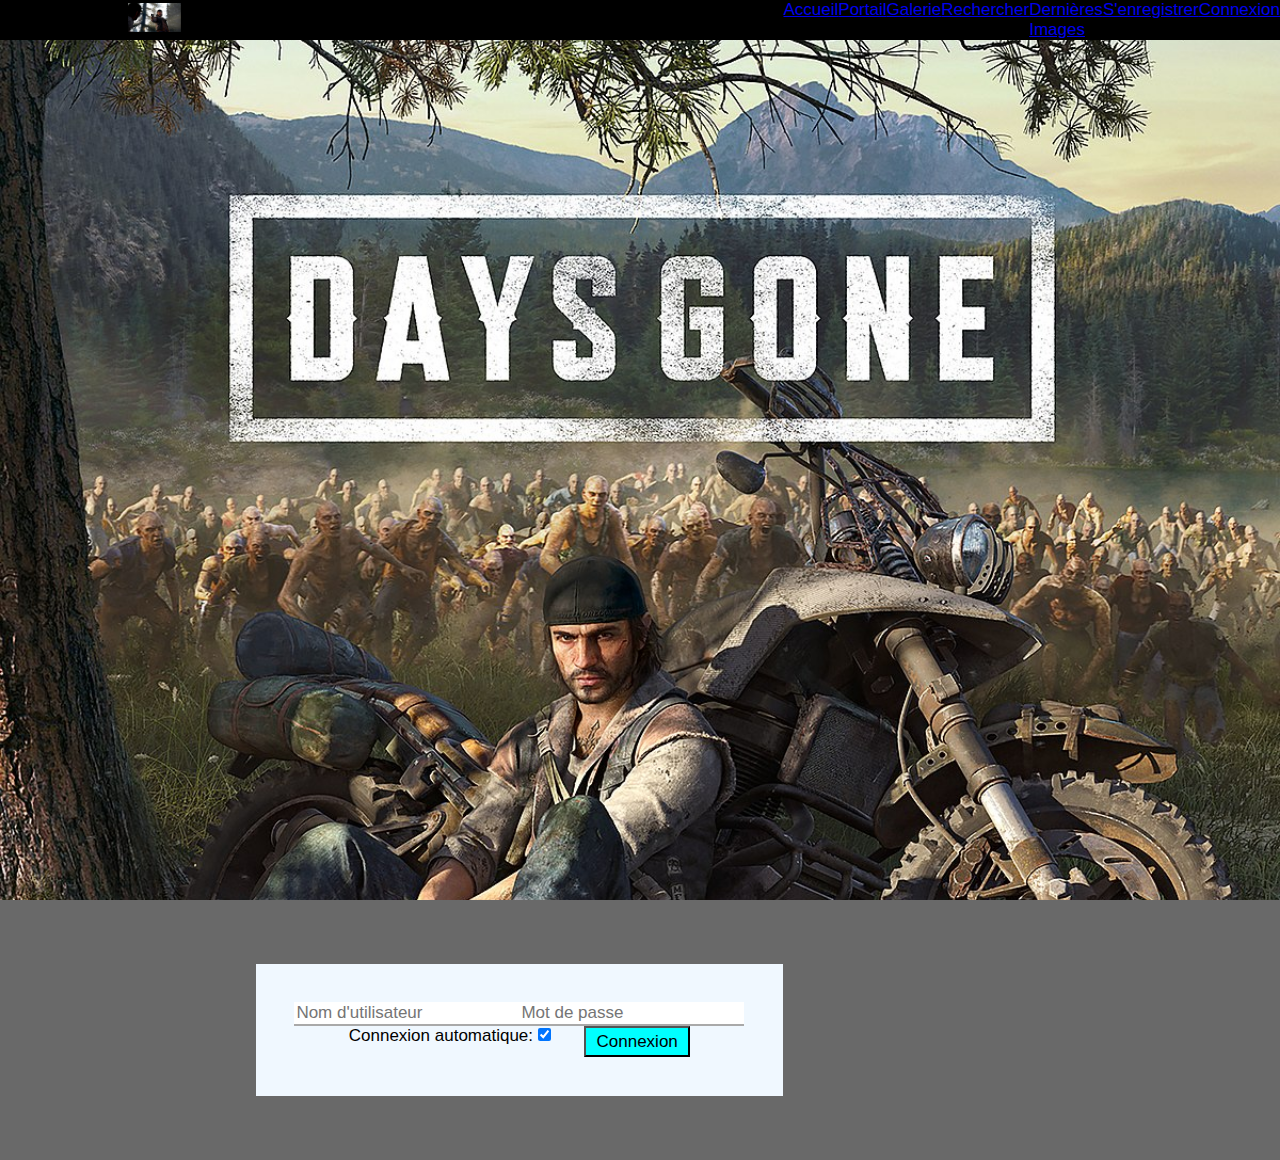
<file: accueil.html>
<!DOCTYPE html>
<html lang="fr">
<head>
    <meta charset="UTF-8">
    <meta http-equiv="X-UA-Compatible" content="IE=edge">
    <meta name="viewport" content="width=device-width, initial-scale=1.0">
    <title>Forum</title>
    <link rel="stylesheet" href="assets/css/style.css">
</head>
<body>
    <header>
        <nav>
            <div class="conteneur-logo">
                        <a class="logo" href="accueil.html">
                       <img src="assets/img/226854.jpg" alt="logo" >
                   </a>
            </div>
               
            <div class="liens-navigation">
                <a href="accueil.html">Accueil</a>
                <a href="#">Portail</a>
                <a href="#">Galerie</a>
                <a href="#">Rechercher</a>
                <a href="#">Dernières Images</a>
                <a href="#">S'enregistrer</a>
                <a href="#">Connexion</a>
            </div>
        </nav>
       
           
    </header>
    <main>
        <form id="formulaire">
            <div class="div1">
                <input type="text" name="nom" id="" class="text" placeholder="Nom d'utilisateur">
                <input type="password" name="motdepasse" id="" class="text" placeholder="Mot de passe">
            </div>
            <div class="div2">
                <span>
                    <label for="btn" >Connexion automatique:</label>
                    <input type="checkbox" name="btn" id="btn" checked>
                    
                </span>
                    
                <input type="submit" name="bouton" value="Connexion" class="bout1on" >
            </div>
        </form>
    </main>

    <footer>

    </footer>
    
</body>
</html>
</file>
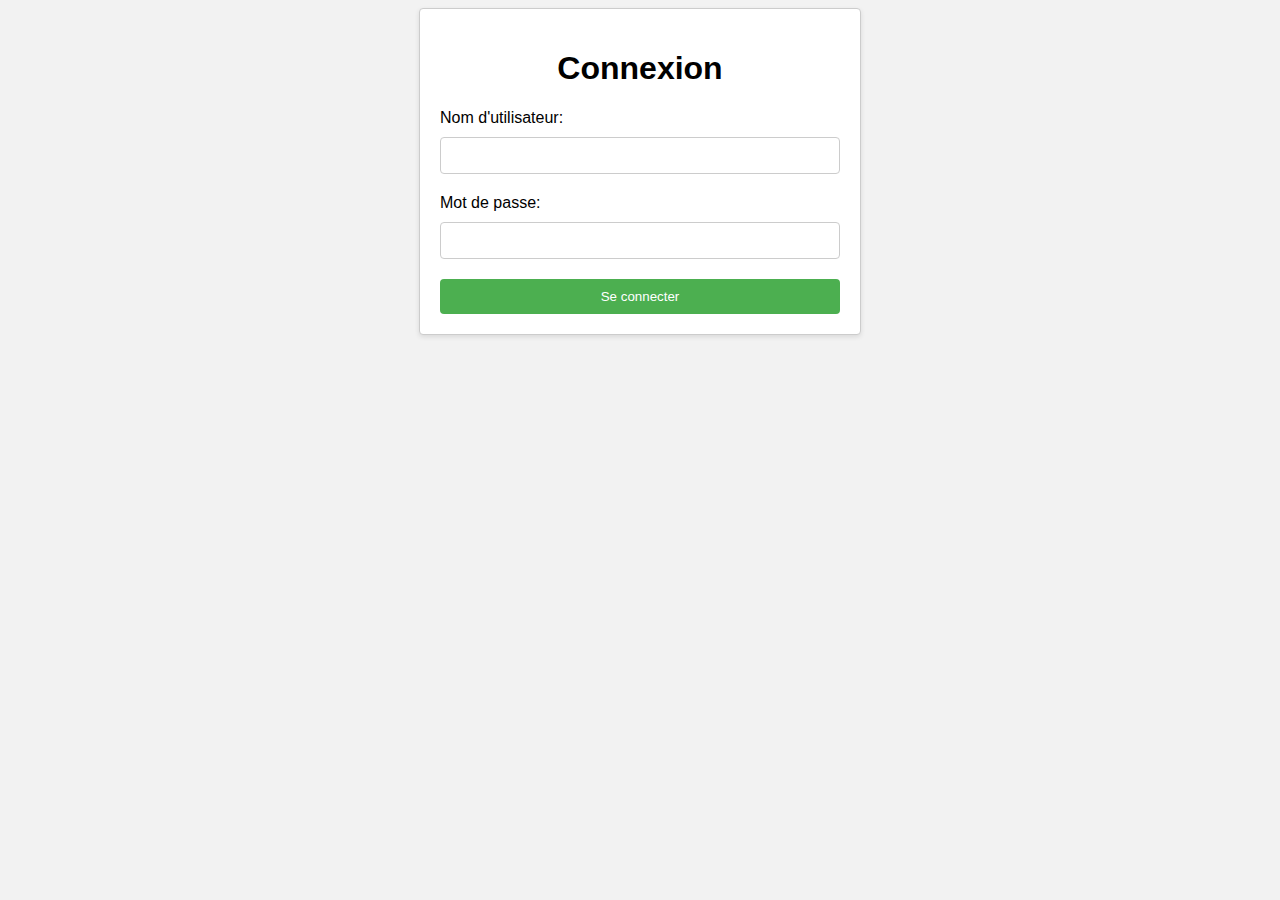
<file: connexion.html>
<!DOCTYPE html>
<html>
<head>
    <title>Connexion</title>
    <style>
        body {
            font-family: Arial, sans-serif;
            background-color: #f2f2f2;
        }

        .container {
            max-width: 400px;
            margin: 0 auto;
            padding: 20px;
            background-color: #fff;
            border: 1px solid #ccc;
            border-radius: 4px;
            box-shadow: 0 2px 5px rgba(0, 0, 0, 0.1);
        }

        h1 {
            text-align: center;
        }

        label {
            display: block;
            margin-bottom: 10px;
        }

        input[type="text"],
        input[type="password"] {
            width: 100%;
            padding: 10px;
            margin-bottom: 20px;
            border: 1px solid #ccc;
            border-radius: 4px;
            box-sizing: border-box;
        }

        input[type="submit"] {
            width: 100%;
            padding: 10px;
            background-color: #4caf50;
            color: #fff;
            border: none;
            border-radius: 4px;
            cursor: pointer;
        }
    </style>
</head>
<body>
    <div class="container">
        <h1>Connexion</h1>
        <form method="POST" action="/login">
            <label for="username">Nom d'utilisateur:</label>
            <input type="text" id="username" name="username" required>
            <label for="password">Mot de passe:</label>
            <input type="password" id="password" name="password" required>
            <input type="submit" value="Se connecter">
        </form>
    </div>
</body>
</html>
</file>
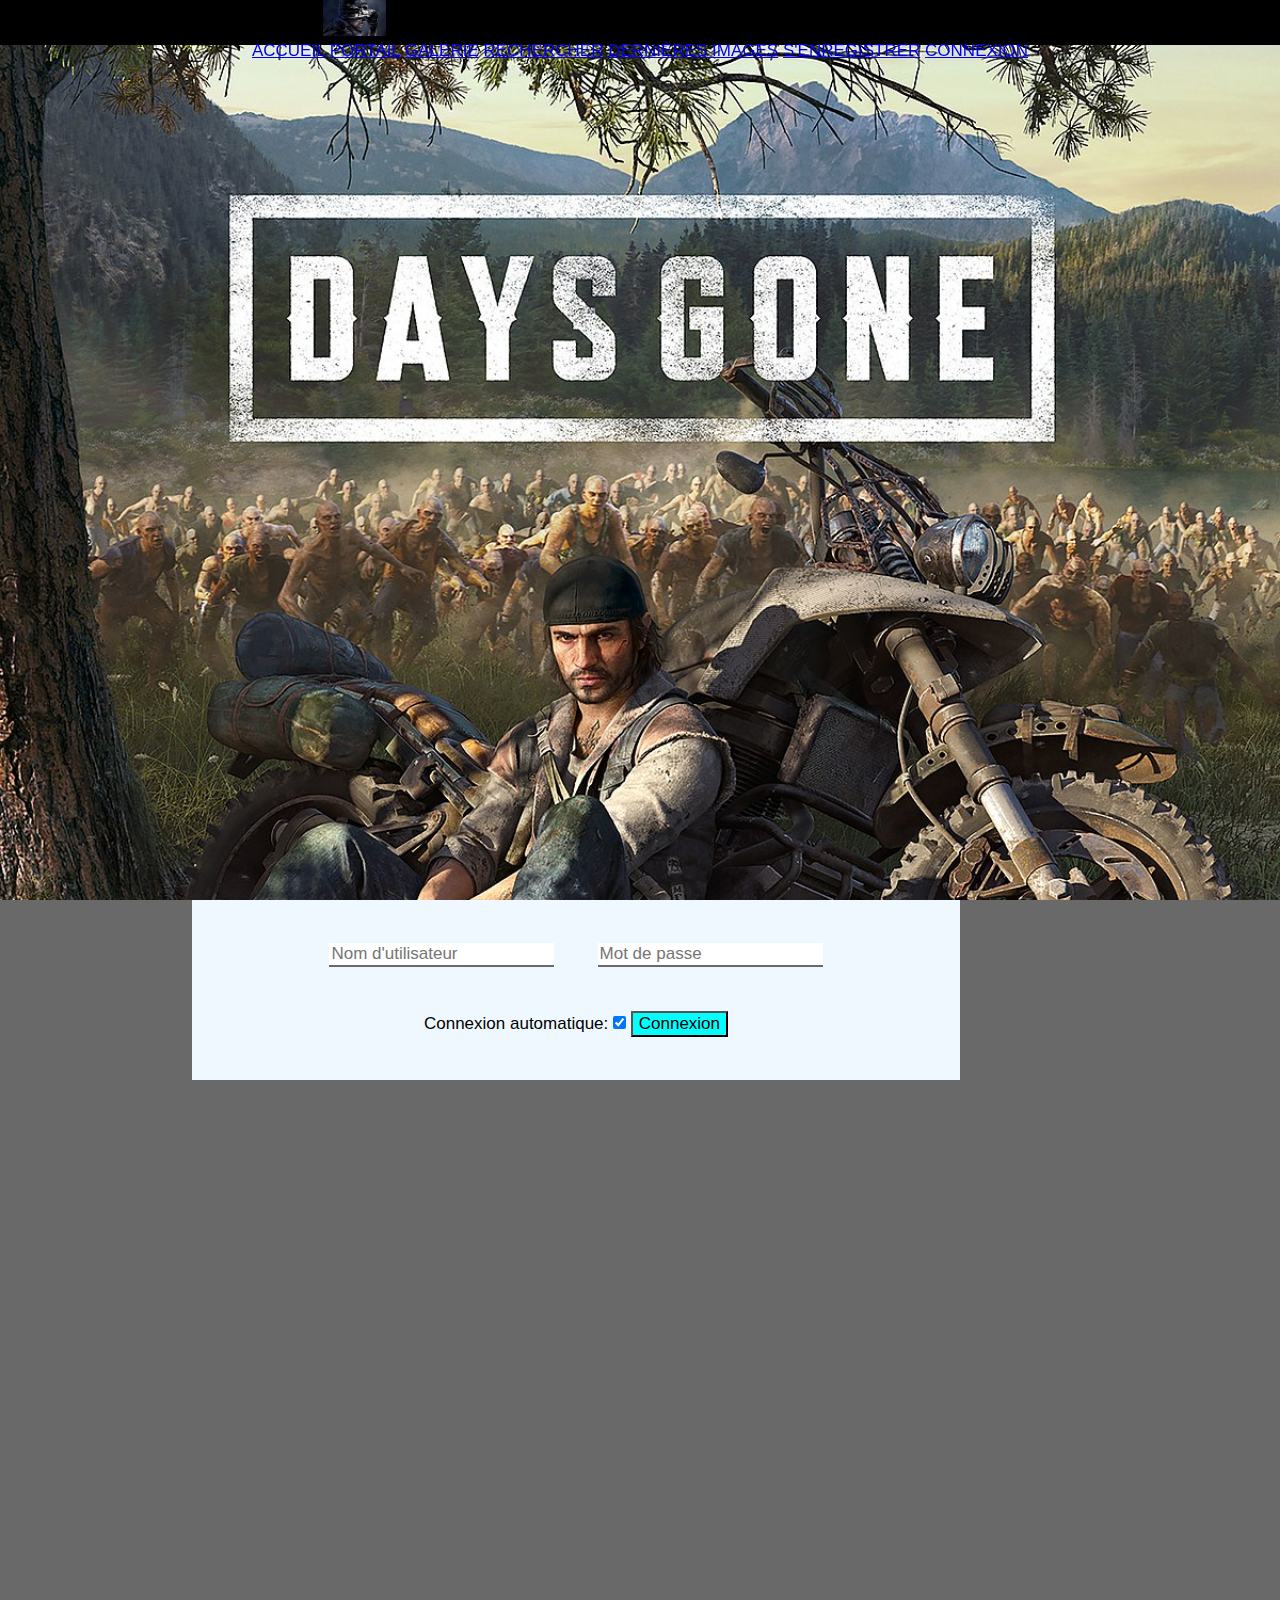
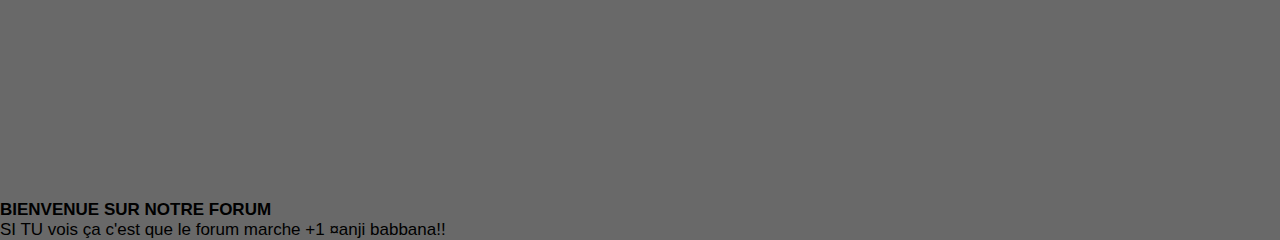
<file: frontend/accueil.html>
<!DOCTYPE html>
<html lang="fr">
<head>
    <meta charset="UTF-8">
    <meta http-equiv="X-UA-Compatible" content="IE=edge">
    <meta name="viewport" content="width=device-width, initial-scale=1.0">
    <title>Forum</title>
    <link rel="stylesheet" href="assets/css/style.css">
</head>
<body>
    <header>
        <nav>
            <div class="conteneur-logo">
                <a class="logo" href="accueil.html">
                    <img src="assets/img/call-of-duty-ghost-wallpaper-78395_w635.jpg" alt="">
                </a>
            </div>
            <div class="liens-navigation">
                <a href="accueil.html">Accueil</a>
                <a href="#">Portail</a>
                <a href="#">Galerie</a>
                <a href="#">Rechercher</a>
                <a href="#">Dernières Images</a>
                <a href="#">S'enregistrer</a>
                <a href="#">Connexion</a>
            </div>
        </nav>
    </header>
    <main>
        <form id="formulaire" method="post">
            <div class="div1">
                <input type="text" name="nom" id="nom-utilisateur"  placeholder="Nom d'utilisateur">
                <input type="password" name="motdepasse" id="mot-de-passe"  placeholder="Mot de passe">
            </div>
            <div class="div2">
                    <label for="btn" >Connexion automatique:</label>
                    <input type="checkbox" name="btn" id="btn" checked> 
                <input type="submit" name="bouton" value="Connexion" class="bout1on" >
            </div>
        </form>
    </main> 

    <footer>

    </footer>
    
<h1>BIENVENUE SUR NOTRE FORUM </h1>
<p>SI TU vois ça c'est que le forum marche +1 ¤anji babbana!!</p>

</body>
</html>
</file>
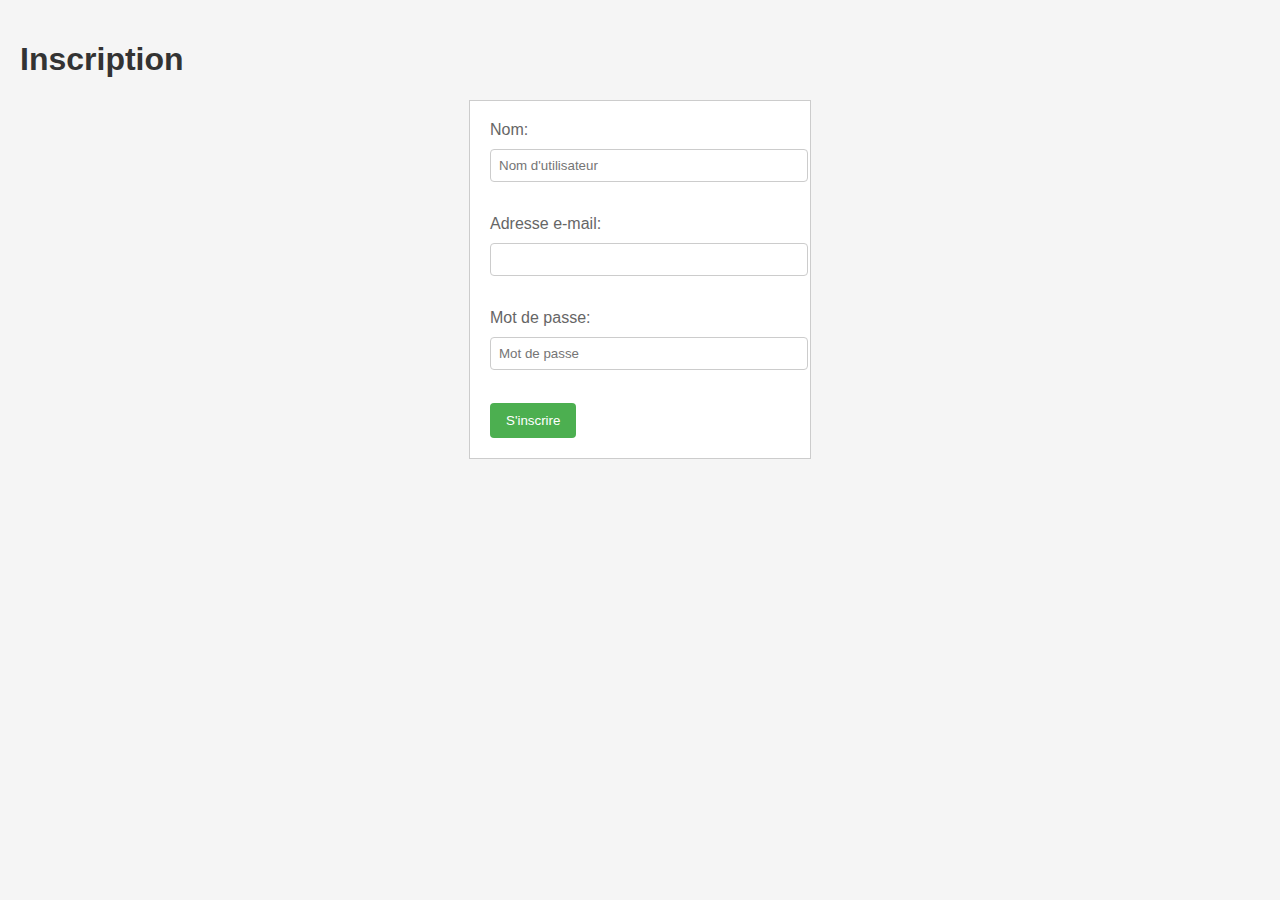
<file: frontend/inscription.html>
<!DOCTYPE html>
<html>
<head>
    <title>Inscription</title>
    <link rel="stylesheet" href="assets/css/index.css">
</head>
<body>
    <h1>Inscription</h1>
    <form method="post" action="/inscription">
        <label for="username">Nom:</label>
        <input type="text" id="username" name="username" required placeholder="Nom d'utilisateur"><br><br>
        
        <label for="email">Adresse e-mail:</label>
        <input type="email" id="email" name="email" required><br><br>
        
        <label for="password">Mot de passe:</label>
        <input type="password" id="password" name="password" required placeholder="Mot de passe"><br><br>
        
        <input type="submit" value="S'inscrire">
    </form>
</body>
</html>
</file>
<file: assets/css/style.css>
*{
    margin: 0 auto;
    font-family: Verdana,Tahoma, sans-serif;
    font-size: 17px;
}

body{
    background-color: dimgray;
}

header{
    width: 100%;
    height: 100vh;
    background-size: cover;
    background-repeat: no-repeat;
    background-image:url("../img/572763.jpg") ;
    
}

img{
    width: 10%;
}

nav{
    position: fixed;
    background-color: #000;
    display: flex;
    justify-content: space-around;
    align-items: center;
}

.conteneur-logo{
    margin:0 10% 0;
}

.liens-navigation{
    display: flex;
    justify-content: space-around;
}

main{
    display: flex;
   
}

#formulaire{
    background-color: aliceblue;
    margin: 5% 20%;
    padding: 3%; 
    display: flex;
    flex-direction: column;
    justify-content: space-between;
} 

.text{
   border-bottom:solid;
}


/* form{
display: flex;
padding: 30%;
width: 70%; 
 background-color: red;
} */


input.text{
    border: none;
    border-bottom-style:solid;
    border-bottom-width: 2px;
    border-bottom-color:darkgrey;
}

input.bout1on{
    background-color: aqua;
    padding: 1% 3%;
}

.div1{
    display: flex;
    justify-content: space-between;
}
.div2{
    display: flex;
}

span{
    display: inline-block;
    /* background-color: blue; */
    width: 20vw;
}
</file>
<file: frontend/assets/css/style.css>
*{
    margin: 0 auto;
    font-family: Verdana,Tahoma, sans-serif;
    font-size: 17px;
}

body{
    background-color: dimgray;
}

header{
    width: 100%;
    height: 100vh;
    background-size: cover;
    background-repeat: no-repeat;
    background-image:url("../img/572763.jpg") ;
}

header>*a{
    text-decoration: none;
}


nav{
    height: 5%;
    width: 100%;
    position: fixed;
    background-color: #000;
    display: flex;
    align-items: center;
    justify-content: space-around;
    flex-wrap: wrap;
}


.logo>img{
    width:10%;
    height: auto;
}

div.liens-navigation{
    text-transform: uppercase;
}

main{
   height: 100vh;
}

#formulaire{
    background-color: rgb(240, 248, 255);
    margin:0% 15%;
    width: 60%;
    height: 20vh; 
    display: flex;
    flex-direction: column;
    align-items: center;
    justify-content: space-evenly;
    flex-wrap: wrap;
} 

.text{
   border-bottom:solid;
}


div.div1>input{
    border: none;
    border-bottom-style:solid;
    border-bottom-width: 2px;
    border-bottom-color:dimgray;
}
.div1>#nom-utilisateur{
    margin-right: 3vw;
}

input.bout1on{
    background-color: aqua;
}



span{
    display: inline-block;
    width: 80vw;
}

/*portail*/
</file>
<file: frontend/assets/css/index.css>
body {
            font-family: Arial, sans-serif;
            background-color: #f5f5f5;
            margin: 0;
            padding: 20px;
        }

        h1 {
            color: #333;
        }

        form {
            background-color: #fff;
            border: 1px solid #ccc;
            padding: 20px;
            width: 300px;
            margin: 0 auto;
        }

        label {
            display: block;
            margin-bottom: 10px;
            color: #666;
        }

        input[type="text"],
        input[type="email"],
        input[type="password"] {
            width: 100%;
            padding: 8px;
            border: 1px solid #ccc;
            border-radius: 4px;
            margin-bottom: 15px;
        }

        input[type="submit"] {
            background-color: #4caf50;
            color: #fff;
            padding: 10px 16px;
            border: none;
            border-radius: 4px;
            cursor: pointer;
        }

        input[type="submit"]:hover {
            background-color: #45a049;
        }
</file>
